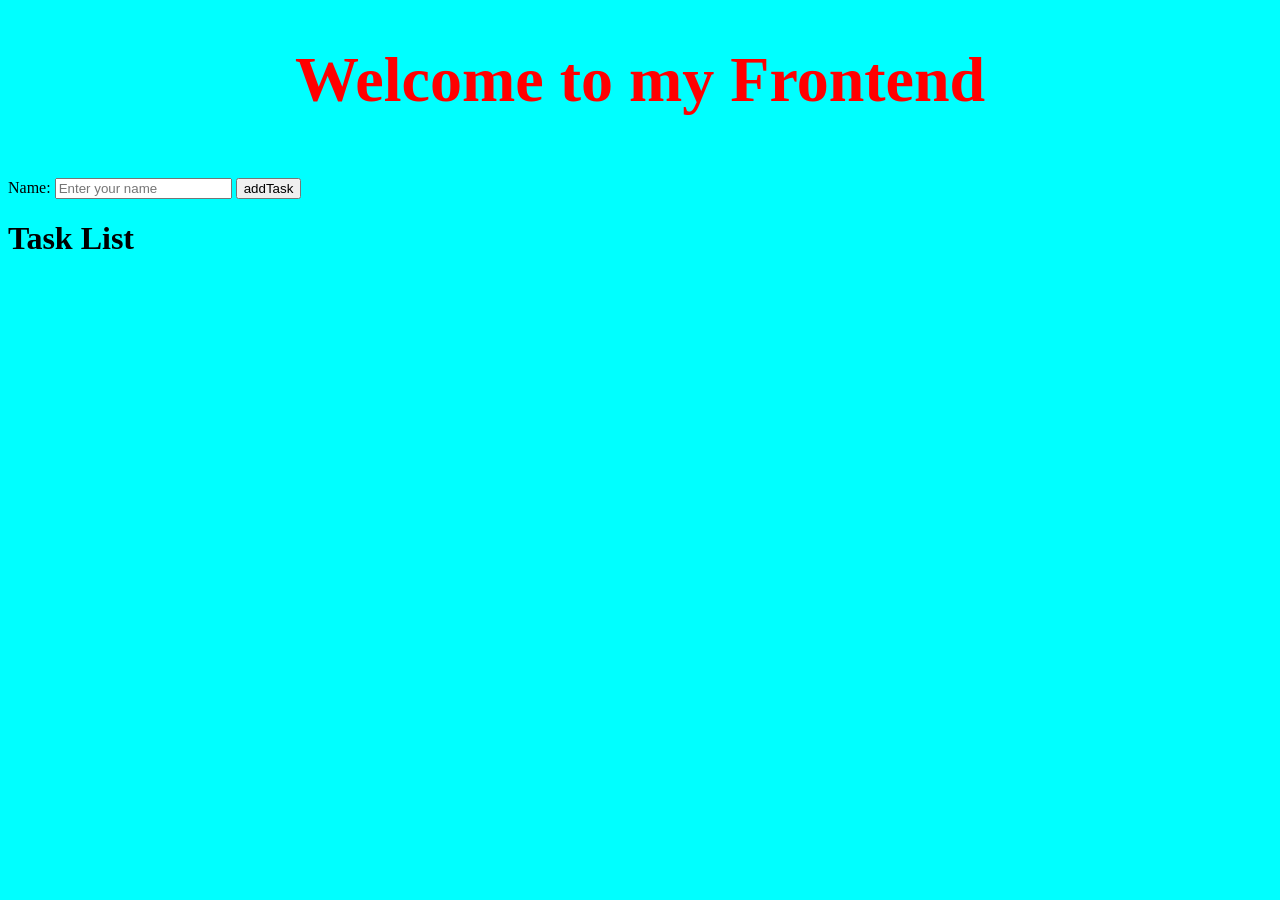
<file: index.html>
<!DOCTYPE html>
<html lang="en">
<head>
    <meta charset="UTF-8">
    <meta name="viewport" content="width=device-width, initial-scale=1.0">
<link rel="stylesheet" href="Style.css">
<script src="script.js"></script>
    <title>Frontend</title>
</head>
<body class="body">
    <header class="header">
 <h1 id="h1">Welcome to my Frontend</h1>
    </header>
    <br>
    
    
        <label for="name">Name:</label>
        <input type="text" placeholder="Enter your name" required>
        <button type="submit">addTask</button>
      
        <h1>Task List</h1>
        <ul id="taskList" class="task-list"></ul>



    

  

    
</body>
</html>
</file>
<file: Style.css>
.header{
    color: red;
    font-size: 2em;
    text-align: center;
}
body{
    background-color: aqua;
}
</file>
